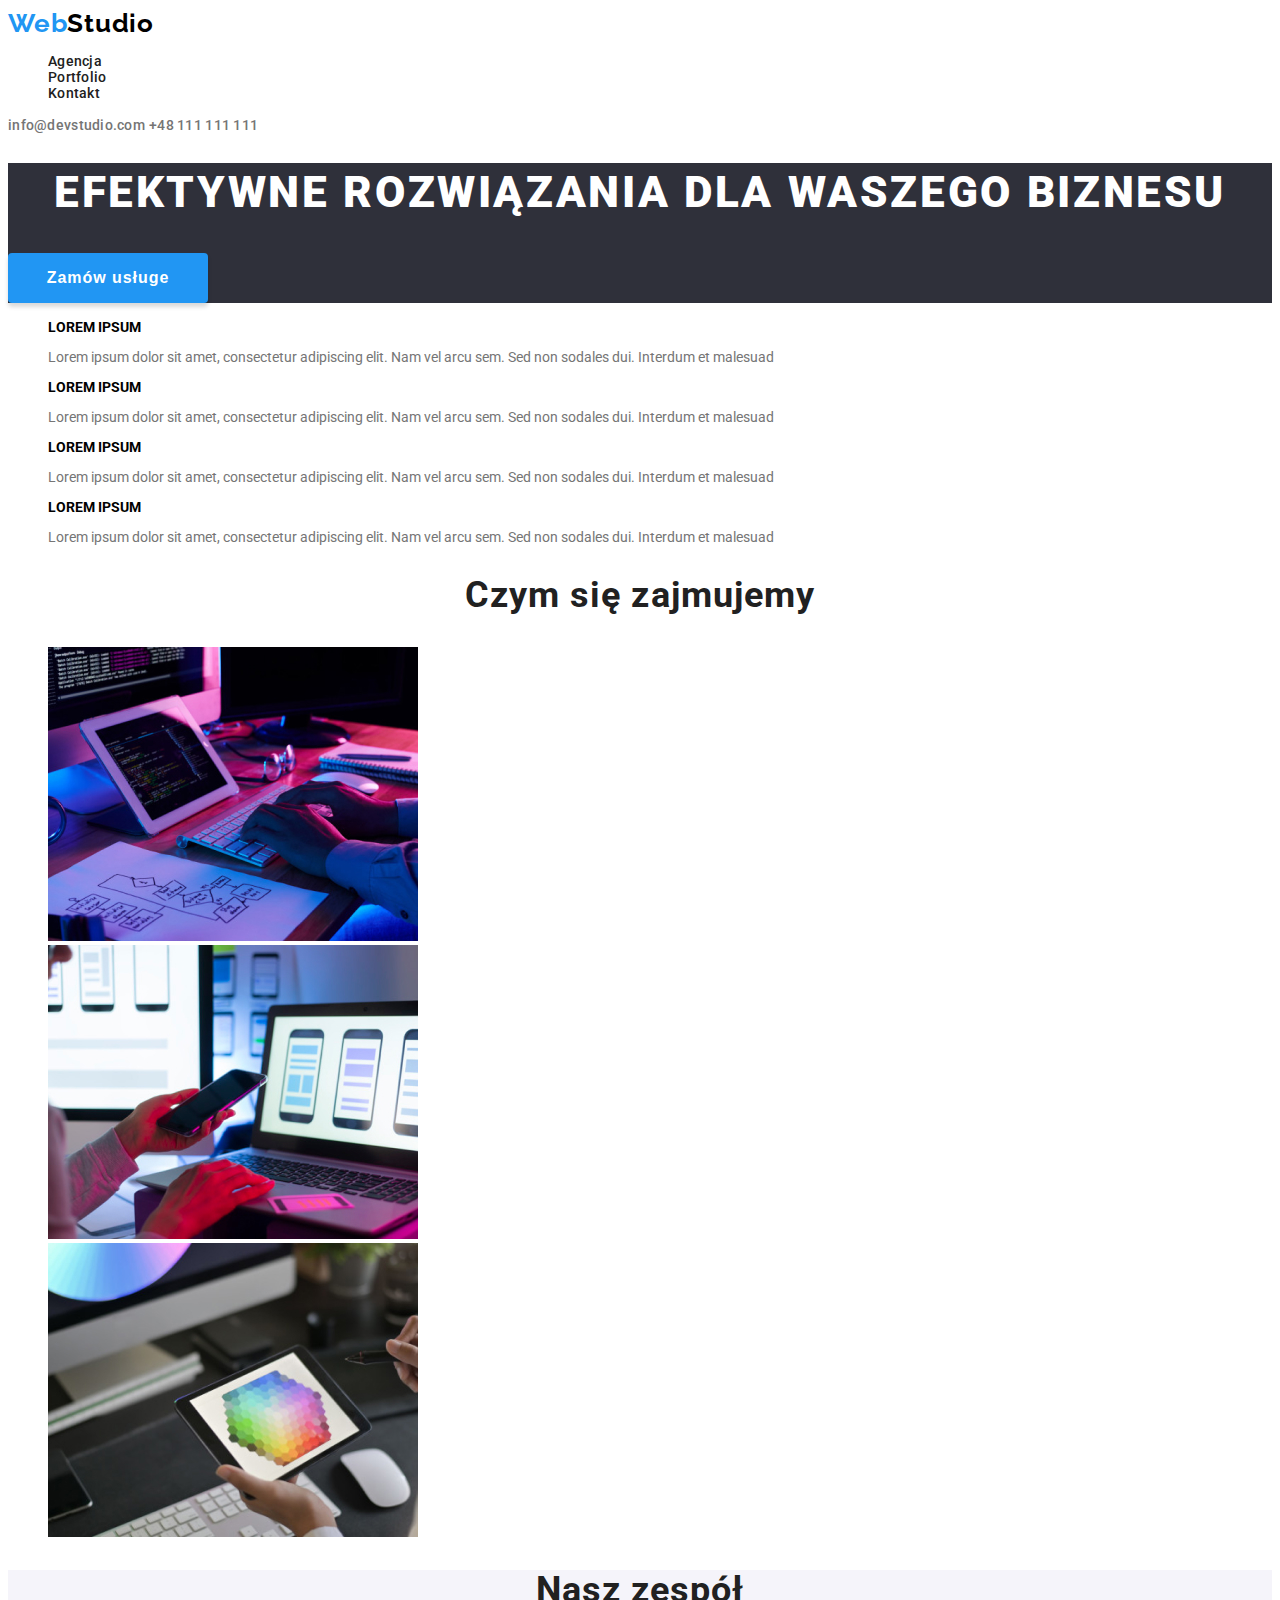
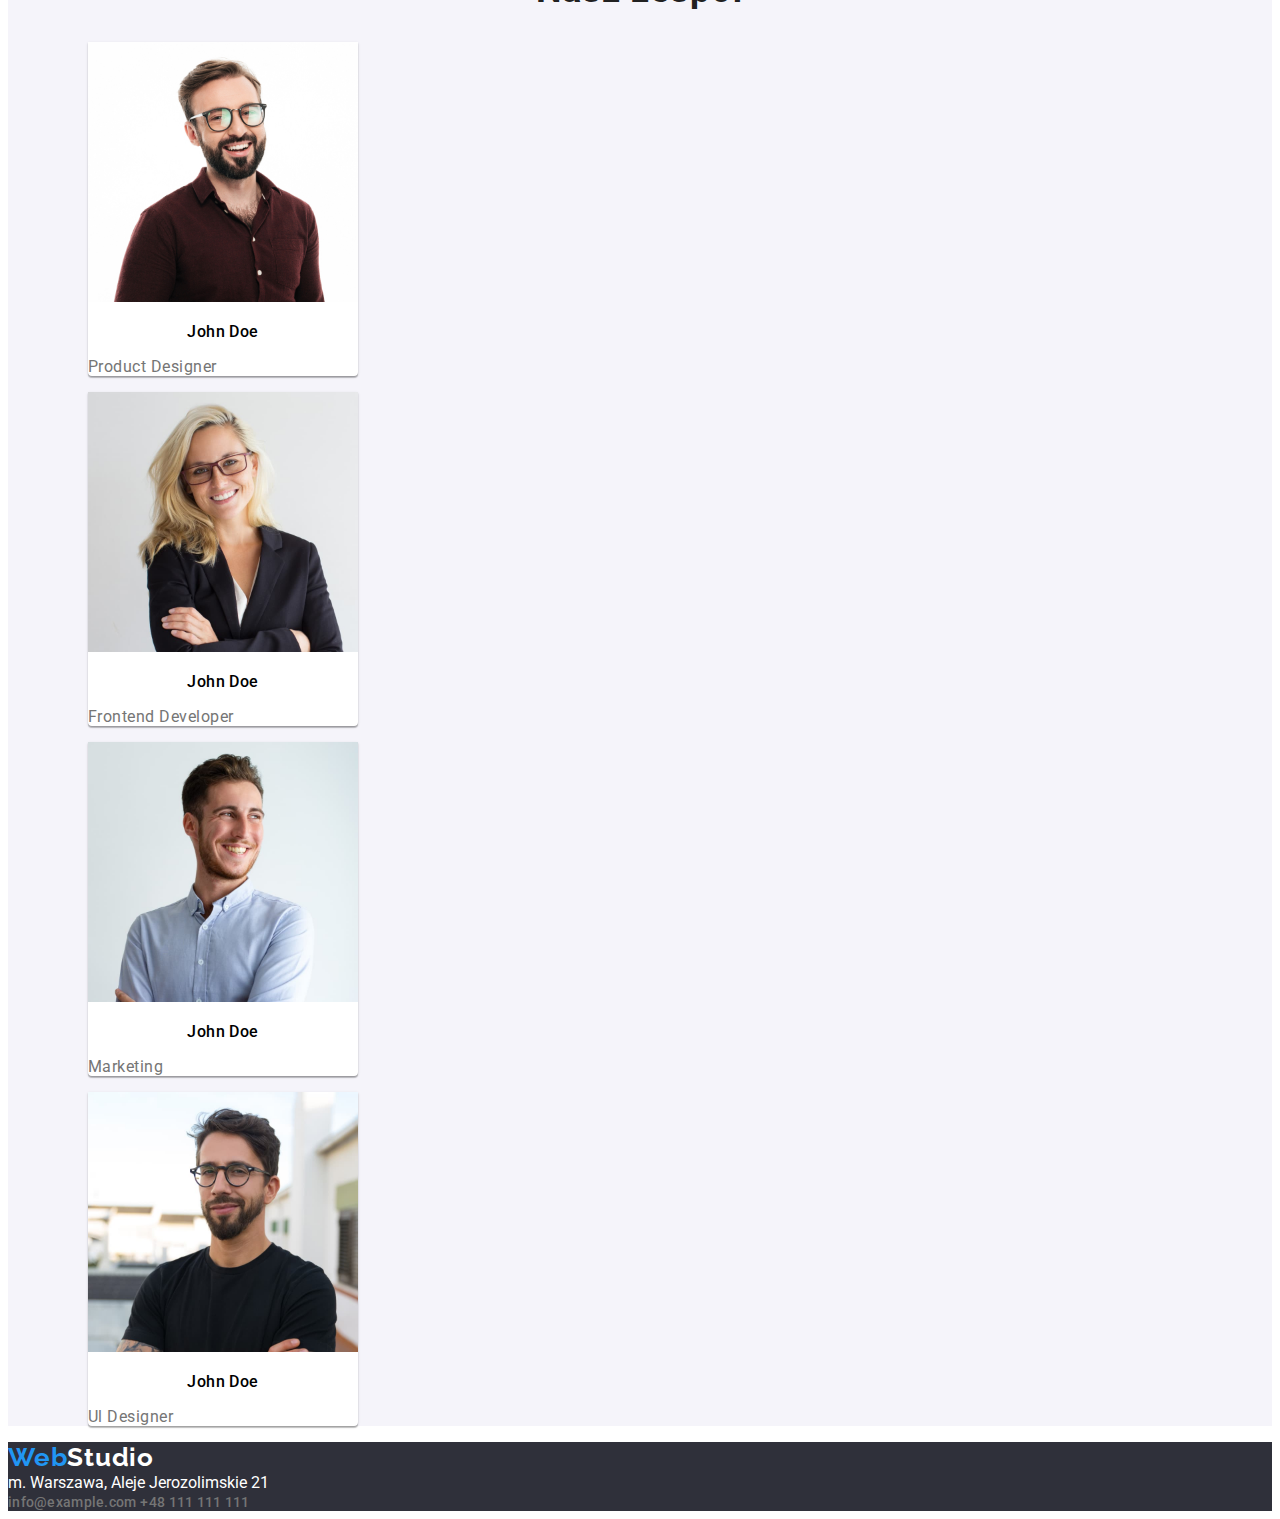
<file: index.html>
<!DOCTYPE html>
<html lang="en">
  <head>
    <meta charset="UTF-8" />
    <meta http-equiv="X-UA-Compatible" content="IE=edge" />
    <meta name="viewport" content="width=device-width, initial-scale=1.0" />
    <link rel="preconnect" href="https://fonts.googleapis.com" />
    <link rel="preconnect" href="https://fonts.gstatic.com" crossorigin />
    <link
      href="https://fonts.googleapis.com/css2?family=Raleway:wght@700&family=Roboto:wght@400;500;700;900&display=swap"
      rel="stylesheet"
    />
    <link rel="stylesheet" href="./css/styles.css" />
    <title>Studio</title>
  </head>
  <body>
    <header>
      <a class="logo" href="./index.html">Web<span style="color: #000000">Studio</span></a>
      <nav>
        <ul class="nav_list">
          <li><a class="nav_link" href="#">Agencja</a></li>
          <li><a class="nav_link" href="./portfolio.html">Portfolio</a></li>
          <li><a class="nav_link" href="#">Kontakt</a></li>
        </ul>
      </nav>
      <a class="addres_link" href="mailto:info@devstudio.com">info@devstudio.com</a>
      <a class="addres_link" href="tel:48111111111">+48 111 111 111</a>
    </header>
    <main>
      <section class="hero">
        <h1 class="hero_header">EFEKTYWNE ROZWIĄZANIA DLA WASZEGO BIZNESU</h1>
        <button class="hero_button">Zamów usługe</button>
      </section>
      <!-- article -->
      <section>
        <ul class="article_list">
          <li>
            <hgroup>
              <h2 class="article_header">LOREM IPSUM</h2>
              <p class="article_text">
                Lorem ipsum dolor sit amet, consectetur adipiscing elit. Nam vel arcu sem. Sed non
                sodales dui. Interdum et malesuad
              </p>
            </hgroup>
          </li>
          <li>
            <hgroup>
              <h2 class="article_header">LOREM IPSUM</h2>
              <p class="article_text">
                Lorem ipsum dolor sit amet, consectetur adipiscing elit. Nam vel arcu sem. Sed non
                sodales dui. Interdum et malesuad
              </p>
            </hgroup>
          </li>
          <li>
            <hgroup>
              <h2 class="article_header">LOREM IPSUM</h2>
              <p class="article_text">
                Lorem ipsum dolor sit amet, consectetur adipiscing elit. Nam vel arcu sem. Sed non
                sodales dui. Interdum et malesuad
              </p>
            </hgroup>
          </li>
          <li>
            <hgroup>
              <h2 class="article_header">LOREM IPSUM</h2>
              <p class="article_text">
                Lorem ipsum dolor sit amet, consectetur adipiscing elit. Nam vel arcu sem. Sed non
                sodales dui. Interdum et malesuad
              </p>
            </hgroup>
          </li>
        </ul>
      </section>
      <!-- services-->
      <section>
        <h2 class="services_header">Czym się zajmujemy</h2>
        <ul class="services_list">
          <li>
            <img class="img_services" src="images/services/programming.jpg" alt="programming" />
          </li>
          <li>
            <img
              class="img_services"
              src="images/services/website_on_smartphone.jpg"
              alt="website on smartphone"
            />
          </li>
          <li>
            <img class="img_services" src="images/services/design.jpg" alt="design" />
          </li>
        </ul>
      </section>
      <!-- team -->
      <section class="team">
        <h2 class="team_header">Nasz zespół</h2>
        <ul class="team_list">
          <li>
            <figure class="team_figure">
              <img class="img_team" src="images/team/product_designer.jpg" alt="product designer" />
              <figcaption>
                <h3 class="team_figure_header">John Doe</h3>
                <span class="team_description">Product Designer</span>
              </figcaption>
            </figure>
          </li>
          <li>
            <figure class="team_figure">
              <img
                class="img_team"
                src="images/team/frontend_developer.jpg"
                alt="frontend developer"
              />
              <figcaption>
                <h3 class="team_figure_header">John Doe</h3>
                <span class="team_description">Frontend Developer</span>
              </figcaption>
            </figure>
          </li>
          <li>
            <figure class="team_figure">
              <img class="img_team" src="images/team/marketing.jpg" alt="marketing" />
              <figcaption>
                <h3 class="team_figure_header">John Doe</h3>
                <span class="team_description">Marketing</span>
              </figcaption>
            </figure>
          </li>
          <li>
            <figure class="team_figure">
              <img class="img_team" src="images/team/ul_designer.jpg" alt="ul designer" />
              <figcaption>
                <h3 class="team_figure_header">John Doe</h3>
                <span class="team_description">Ul Designer</span>
              </figcaption>
            </figure>
          </li>
        </ul>
      </section>
    </main>
    <footer class="footer">
      <a class="logo" href="./index.html">Web<span style="color: #ffffff">Studio</span></a>
      <address>
        <div class="addres_street">m. Warszawa, Aleje Jerozolimskie 21</div>
        <a class="addres_link" href="#">info@example.com</a>
        <a class="addres_link" href="#">+48 111 111 111</a>
      </address>
    </footer>
  </body>
</html>
</file>
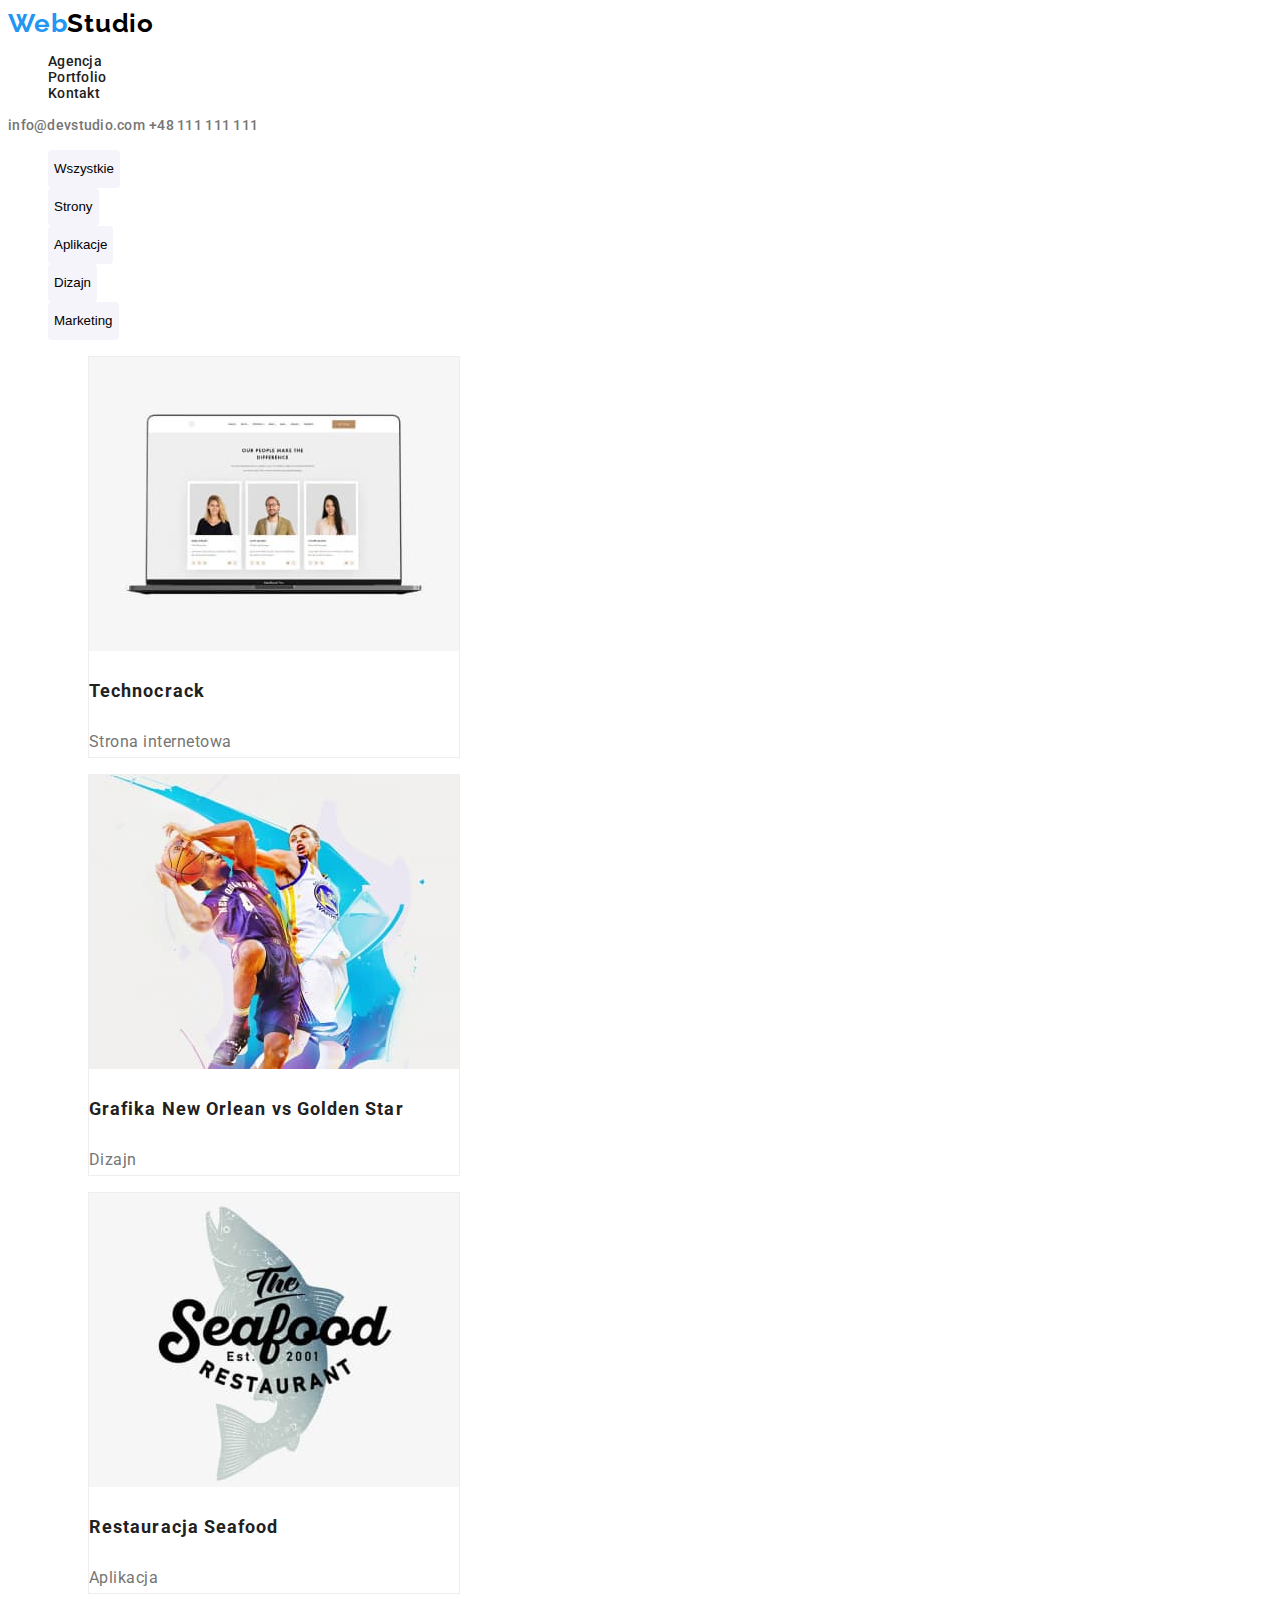
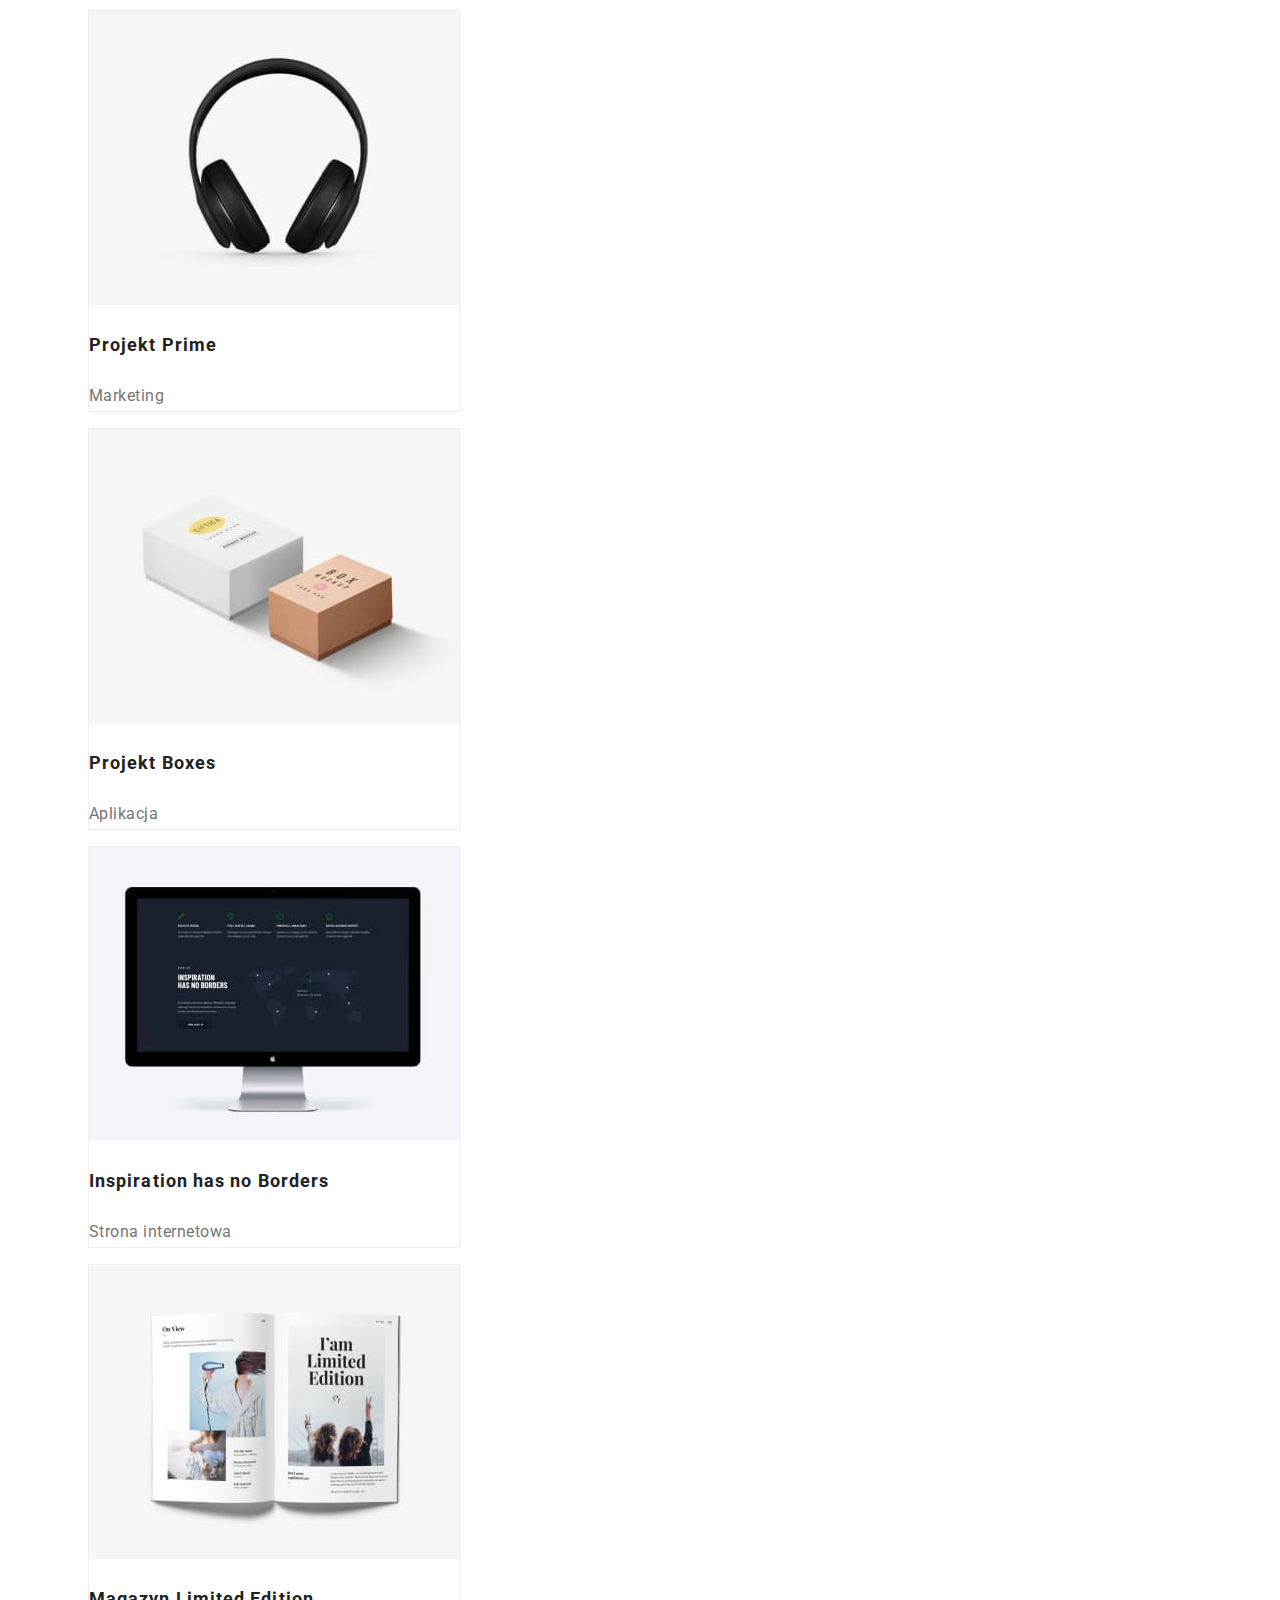
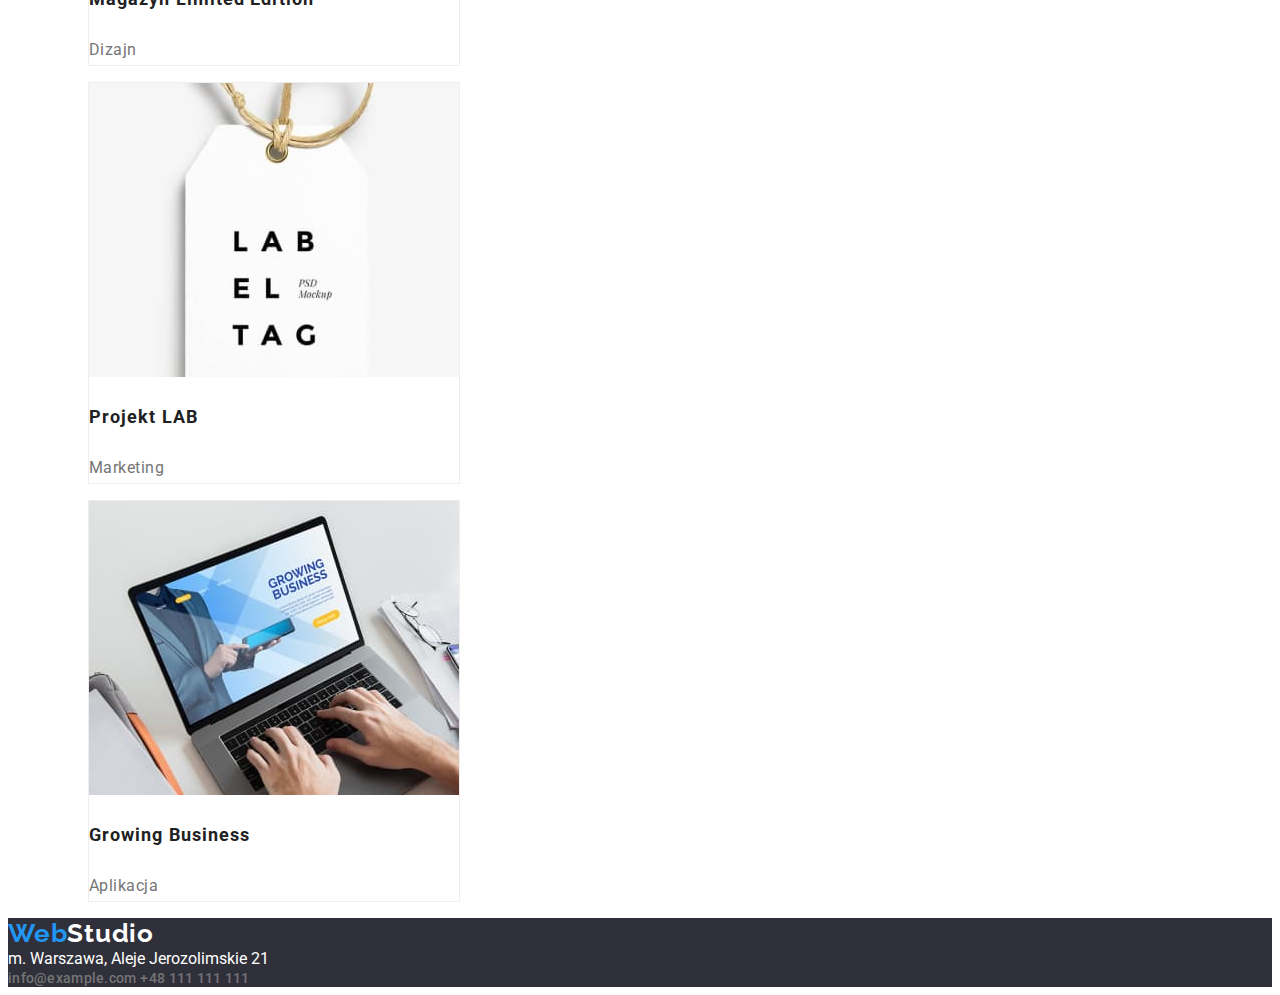
<file: portfolio.html>
<!DOCTYPE html>
<html lang="en">
  <head>
    <link rel="preconnect" href="https://fonts.googleapis.com" />
    <link rel="preconnect" href="https://fonts.gstatic.com" crossorigin />
    <link
      href="https://fonts.googleapis.com/css2?family=Raleway:wght@700&family=Roboto:wght@400;500;700;900&display=swap"
      rel="stylesheet"
    />
    <link rel="stylesheet" href="./css/styles.css" />
    <meta charset="UTF-8" />
    <meta http-equiv="X-UA-Compatible" content="IE=edge" />
    <meta name="viewport" content="width=device-width, initial-scale=1.0" />
    <title>Portfolio</title>
  </head>
  <body>
    <header>
      <a class="logo" href="./index.html">Web<span style="color: #000000">Studio</span></a>
      <nav>
        <ul class="nav_list">
          <li><a class="nav_link" href="#">Agencja</a></li>
          <li><a class="nav_link" href="./portfolio.html">Portfolio</a></li>
          <li><a class="nav_link" href="#">Kontakt</a></li>
        </ul>
      </nav>
      <a class="addres_link" href="mailto:info@devstudio.com">info@devstudio.com</a>
      <a class="addres_link" href="tel:48111111111">+48 111 111 111</a>
    </header>

    <div class="filters">
      <ul class="button_list">
        <li><button type="button">Wszystkie</button></li>
        <li><button type="button">Strony</button></li>
        <li><button type="button">Aplikacje</button></li>
        <li><button type="button">Dizajn</button></li>
        <li><button type="button">Marketing</button></li>
      </ul>
    </div>
    <main>
      <section class="project">
        <ul class="project_list">
          <li>
            <figure class="project_figure">
              <img class="img_project" src="./images/portfolio/website.jpg" alt="website" />
              <figcaption>
                <h3 class="project_figure_header">Technocrack</h3>
                <span class="project_description">Strona internetowa</span>
              </figcaption>
            </figure>
          </li>
          <li>
            <figure class="project_figure">
              <img
                class="img_project"
                src="./images/portfolio/basketball_players.jpg"
                alt="basketball_players"
              />
              <figcaption>
                <h3 class="project_figure_header">Grafika New Orlean vs Golden Star</h3>
                <span class="project_description">Dizajn</span>
              </figcaption>
            </figure>
          </li>
          <li>
            <figure class="project_figure">
              <img
                class="img_project"
                src="./images/portfolio/seafood_restaurant.jpg"
                alt="seafood_restaurant"
              />
              <figcaption>
                <h3 class="project_figure_header">Restauracja Seafood</h3>
                <span class="project_description">Aplikacja</span>
              </figcaption>
            </figure>
          </li>
          <li>
            <figure class="project_figure">
              <img class="img_project" src="./images/portfolio/headphones.jpg" alt="headphones" />
              <figcaption>
                <h3 class="project_figure_header">Projekt Prime</h3>
                <span class="project_description">Marketing</span>
              </figcaption>
            </figure>
          </li>
          <li>
            <figure class="project_figure">
              <img class="img_project" src="./images/portfolio/project_box.jpg" alt="project_box" />
              <figcaption>
                <h3 class="project_figure_header">Projekt Boxes</h3>
                <span class="project_description">Aplikacja</span>
              </figcaption>
            </figure>
          </li>
          <li>
            <figure class="project_figure">
              <img class="img_project" src="./images/portfolio/monitor.jpg" alt="monitor" />
              <figcaption>
                <h3 class="project_figure_header">Inspiration has no Borders</h3>
                <span class="project_description">Strona internetowa</span>
              </figcaption>
            </figure>
          </li>
          <li>
            <figure class="project_figure">
              <img class="img_project" src="./images/portfolio/magazine.jpg" alt="magazine" />
              <figcaption>
                <h3 class="project_figure_header">Magazyn Limited Edition</h3>
                <span class="project_description">Dizajn</span>
              </figcaption>
            </figure>
          </li>
          <li>
            <figure class="project_figure">
              <img class="img_project" src="./images/portfolio/tag.jpg" alt="tag" />
              <figcaption>
                <h3 class="project_figure_header">Projekt LAB</h3>
                <span class="project_description">Marketing</span>
              </figcaption>
            </figure>
          </li>
          <li>
            <figure class="project_figure">
              <img class="img_project" src="./images/portfolio/laptop.jpg" alt="laptop" />
              <figcaption>
                <h3 class="project_figure_header">Growing Business</h3>
                <span class="project_description">Aplikacja</span>
              </figcaption>
            </figure>
          </li>
        </ul>
      </section>
      <footer class="footer">
        <a class="logo" href="./index.html">Web<span style="color: #ffffff">Studio</span></a>
        <address>
          <div class="addres_street">m. Warszawa, Aleje Jerozolimskie 21</div>
          <a class="addres_link" href="#">info@example.com</a>
          <a class="addres_link" href="#">+48 111 111 111</a>
        </address>
      </footer>
    </main>
  </body>
</html>
</file>
<file: css/styles.css>
body {
    font-family: "roboto", sans-serif;
}

.logo {
    font-family: "raleway";
    background-color: transparent;
    text-decoration: none;
    color: #2196F3;
    font-weight: 700;
    font-size: 1.625rem;
    line-height: 1.192;
    letter-spacing: 0.03em;
}

.hero_header {
    font-weight: 900;
    font-size: 2.75rem;
    line-height: 1.363;
    letter-spacing: 0.06em;
    text-transform: uppercase;
    text-align: center;
    color: #FFFFFF;
}

.hero {
    background-color: #2F303A;   
}

.hero_button {
    font-weight: 700;
    font-size: 1rem;
    line-height: 1.875;
    text-align: center;
    letter-spacing: 0.06em;
    border: none;
    color: #FFFFFF;
    background: #2196F3;
    box-shadow: 0px 4px 4px #00000026;
    border-radius: 4px;
    width: 200px;
    height: 50px;
    cursor: pointer;
}

.article_header {
   font-size: 0.875rem;
   font-weight: 700;
}

.article_text {
    color:#757575 ;
    font-size: 0.875rem;
}

.services_header, .team_header {
    font-weight: 700;
    font-size: 2.25rem;
    line-height: 1.166;
    text-align: center;
    letter-spacing: 0.03em;
    color: #212121;
}

.team {
    background: #F5F4FA;
}

.team_figure_header {
    font-weight: 500;
    font-size: 1rem;
    line-height: 1.187;
    text-align: center;
    letter-spacing: 0.03em;
    color: 212121;
}

.team_description {
    font-size: 1rem;
    line-height: 1.187;
    text-align: center;
    letter-spacing: 0.03em;
    color: #757575;
}

.team_figure {
    width: 270px;
    background: #FFFFFF;
    box-shadow: 0px 1px 3px #0000001f, 0px 1px 1px #00000024, 0px 2px 1px #00000033;
    border-radius: 0px 0px 4px 4px
}

.img_services, .img_project {
    width: 370px;
    height: 294px;
}

.img_team {
    width: 270px;
    height: 260px;
}

button[type="button"] {
    height: 38px;
    background: #F5F4FA;
    border-radius: 4px;
    border: none;   
}

button[type="button"]:hover {
    background-color: #2196F3;
    color: #FFFFFF;
    cursor: pointer;
}

button[type="button"]:focus {
    background-color: #2196F3;
    color: #FFFFFF;
}

.nav_list, .addres_link {
    font-weight: 500;
    font-size: 0.875rem; 
    line-height: 1.1428;
    letter-spacing: 0.02em;
}

.nav_link {
    background-color: transparent;
    text-decoration: none;
    color: #212121;
}

.nav_link:hover {
    color: #2196f3;
}

.nav_link:active {
    color: #a52a2a;
}

.addres_link {
    background-color: transparent;
    text-decoration: none;
    color: #757575;
    font-style: normal;
}

.addres_link:hover {
    color: #2196f3;
}

.addres_link:active {
    color: #a52a2a;
}

.nav_list, .article_list, .services_list, .team_list, .button_list, .project_list {
    list-style-type: none 
}

.project_figure {
    width: 370px;
    background: #FFFFFF;
    border: 1px solid #EEEEEE;
}

.project_figure_header {
    font-weight: 700;
    font-size: 1.125rem;
    line-height: 2;
    letter-spacing: 0.06em;
    color: #212121;
}

.project_description {
    font-size: 1rem;
    line-height: 1.875;
    letter-spacing: 0.03em;
    color: #757575;
}

.footer {
    background-color:#2F303A ;
}

.addres_street {
    font-style: normal;
    color: #FFFFFF;
}
</file>
